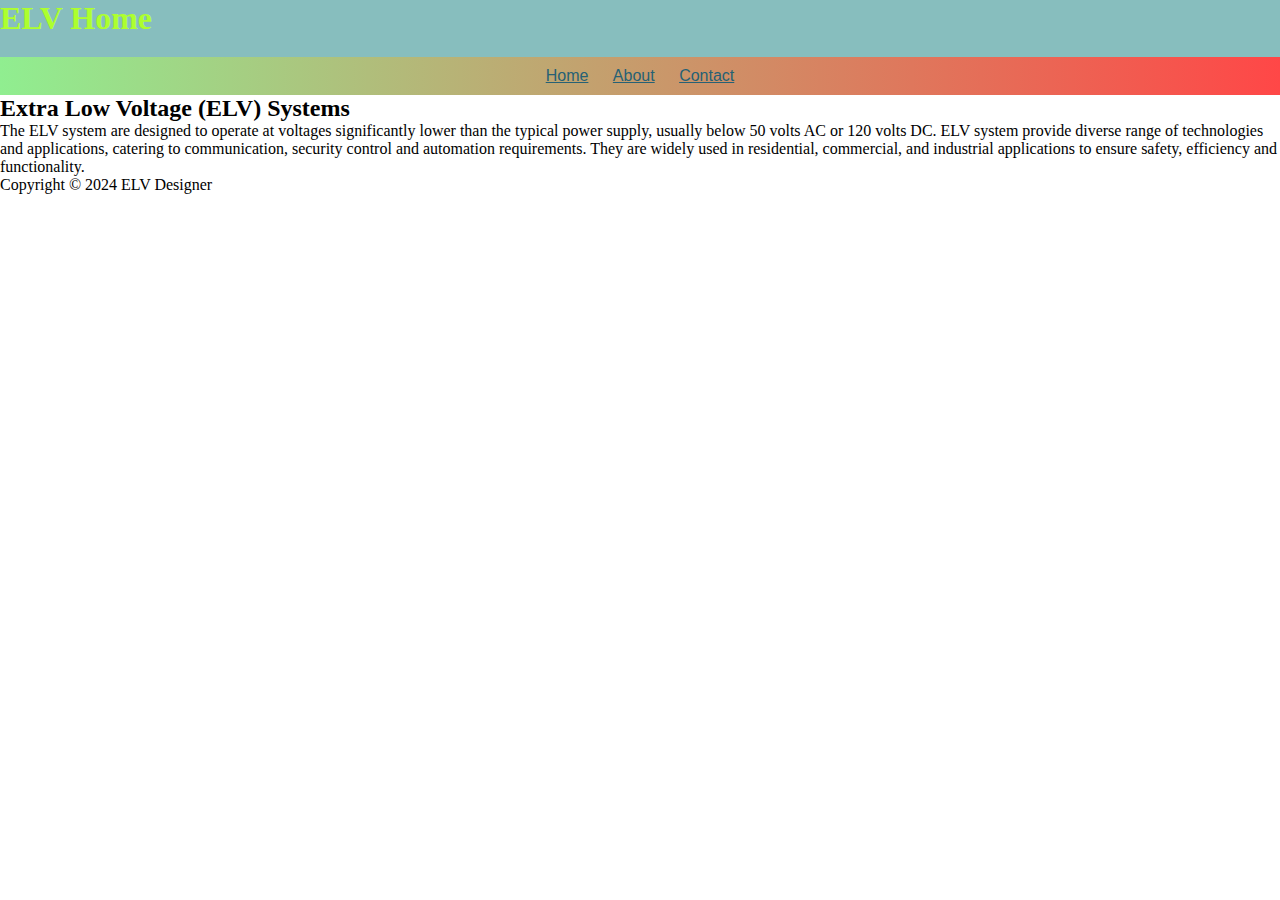
<file: index.html>
<!DOCTYPE html>
<html lang="en">
    <head>
        <meta charset="UTF-8">
        <meta name="viewport" content="width=device-width, initial-scale=1.0">
        <meta name="description" content="ELV Home">
        <meta name="keywords" content="ELV, Home">
        <meta name="author" content="ELV Designer">
        <title>ELV Home</title>
        <link rel="stylesheet" href="css/style.css">
    </head>
    <body>
        <header id="header">
            <h1>ELV Home</h1>
        </header>
        <nav id="menu">
            <ul>
                <li><a href="Home.html">Home</a></li>
                <li><a href="About.html">About</a></li>
                <li><a href="Contact.html">Contact</a></li>
            </ul>
        </nav>
        <section>
            <h2>Extra Low Voltage (ELV) Systems</h2>
            <p>The ELV system are designed to operate at voltages significantly lower than the typical power supply, usually below 50 volts AC or 120 volts DC.
               ELV system provide diverse range of technologies and applications, catering to communication, security control and automation requirements. 
               They are widely used in residential, commercial, and industrial applications to ensure safety, efficiency and functionality. 
            </p>
        </section> 
        
        <footer id="footer">
            <p>Copyright &copy; 2024 ELV Designer</p>
        </footer>
    </body>
</html>
</file>
<file: css/style.css>
*{
    margin: 0;
    padding: 0;
    box-sizing: border-box;
}
#header{
    background-color: rgb(135, 190, 190);
    padding-bottom: 20px;
    position: sticky;
    top: 0;
}
h1{
    color: greenyellow;    
}
nav{
    background-image: linear-gradient(to right, lightgreen, rgb(255, 71, 71)) ;
    padding: 10px 0;
    text-align: center;
    font-family: Arial, sans-serif;
    position: sticky;
}
nav li{
    list-style: none;
    display: inline-block;
    margin: 0 10px;
}
nav a{
    color: rgb(38, 97, 117);
}
</file>
